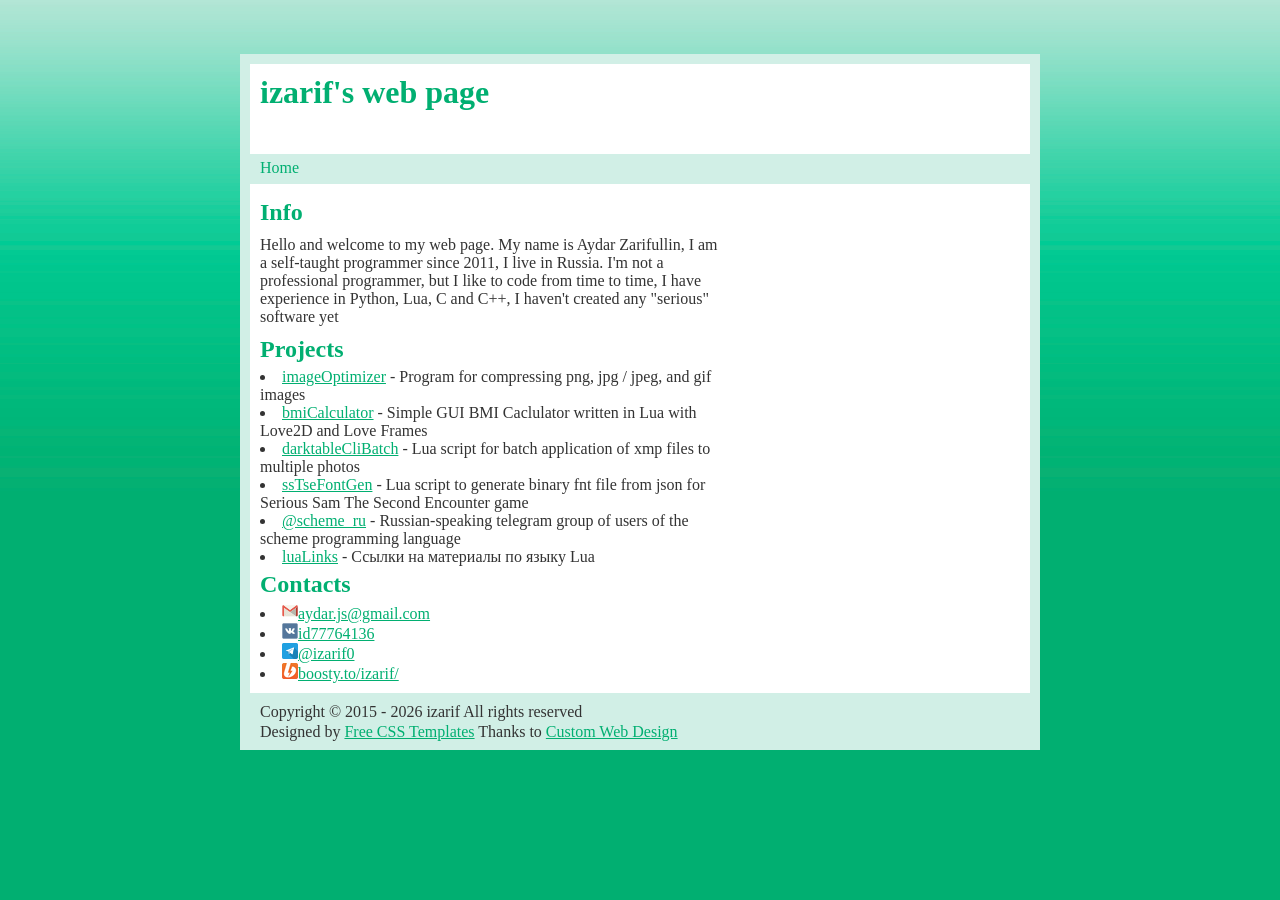
<file: index.html>
<!DOCTYPE html PUBLIC "-//W3C//DTD HTML 4.01//EN"
"http://www.w3.org/TR/html4/strict.dtd">
<html>
<head>
  <title>Home - izarif's web page</title>
  <meta http-equiv="Content-Type" content=
  "text/html; charset=utf-8">
  <link rel="stylesheet" type="text/css" href=
  "theme/izTheme/style.css" media="screen">
  <link rel="icon" type="image/x-icon" href="favicon.ico">
  <link rel="icon" href="data/uploads/icon120x120.png" sizes=
  "120x120">
</head>
<body>
  <div id="wrap">
    <div id="header">
      <h1><a href="index.html">izarif's web page</a></h1>
    </div>
    <div id="menu">
      <ul>
        <li class="index topL current active"><a href="index.html"
        class="topL-a cur-act-a" title="Home">Home</a></li>
      </ul>
    </div>
    <div id="content">
      <div class="left">
        <h2>Info</h2>
        <p>Hello and welcome to my web page. My name is Aydar
        Zarifullin, I am a self-taught programmer since 2011, I
        live in Russia. I'm not a professional programmer, but I
        like to code from time to time, I have experience in
        Python, Lua, C and C++, I haven't created any "serious"
        software yet</p>
        <h2>Projects</h2>
        <ul>
          <li><a href=
          "eng/imageOptimizer.html">imageOptimizer</a>
          - Program for compressing png, jpg / jpeg, and gif
          images</li>
          <li><a href=
          "https://github.com/iZarif/bmiCalculator/">bmiCalculator</a>
          - Simple GUI BMI Caclulator written in Lua with Love2D
          and Love Frames</li>
          <li><a href=
          "https://github.com/iZarif/darktableCliBatch/">darktableCliBatch</a>
          - Lua script for batch application of xmp files to
          multiple photos</li>
          <li><a href=
          "https://github.com/iZarif/ssTseFontGen/">ssTseFontGen</a>
          - Lua script to generate binary fnt file from json for
          Serious Sam The Second Encounter game</li>
          <li><a href="https://t.me/scheme_ru/">@scheme_ru</a> -
          Russian-speaking telegram group of users of the scheme
          programming language</li>
          <li><a href="rus/luaLinks.html">luaLinks</a> - Ссылки на материалы по языку
          Lua</li>
        </ul>
        <h2>Contacts</h2>
        <ul>
          <li><img src="data/uploads/gmailIcon.png" alt=
          "gmail icon"><a href=
          "mailto:aydar.js@gmail.com">aydar.js@gmail.com</a></li>
          <li><img src="data/uploads//vkIcon.png" alt=
          "vk social media icon"><a href=
          "https://vk.ru/id77764136">id77764136</a></li>
          <li><img src="data/uploads/tgIcon.png" alt=
          "telegram icon"><a href=
          "https://t.me/izarif0">@izarif0</a></li>
          <li><img src="data/uploads/boostyIcon.png" alt=
          "boosty icon"><a href=
          "https://boosty.to/izarif/">boosty.to/izarif/</a></li>
        </ul>
      </div>
      <div class="right"></div>
      <div style="clear: both"></div>
    </div>
    <div id="footer">
      <p>Copyright © 2015 - 2026 izarif All rights reserved</p>
      <p>Designed by <a href=
      "http://www.free-css-templates.com/">Free CSS Templates</a>
      Thanks to <a href="http://www.openwebdesign.org/">Custom Web
      Design</a></p>
    </div>
  </div>
</body>
</html>
</file>
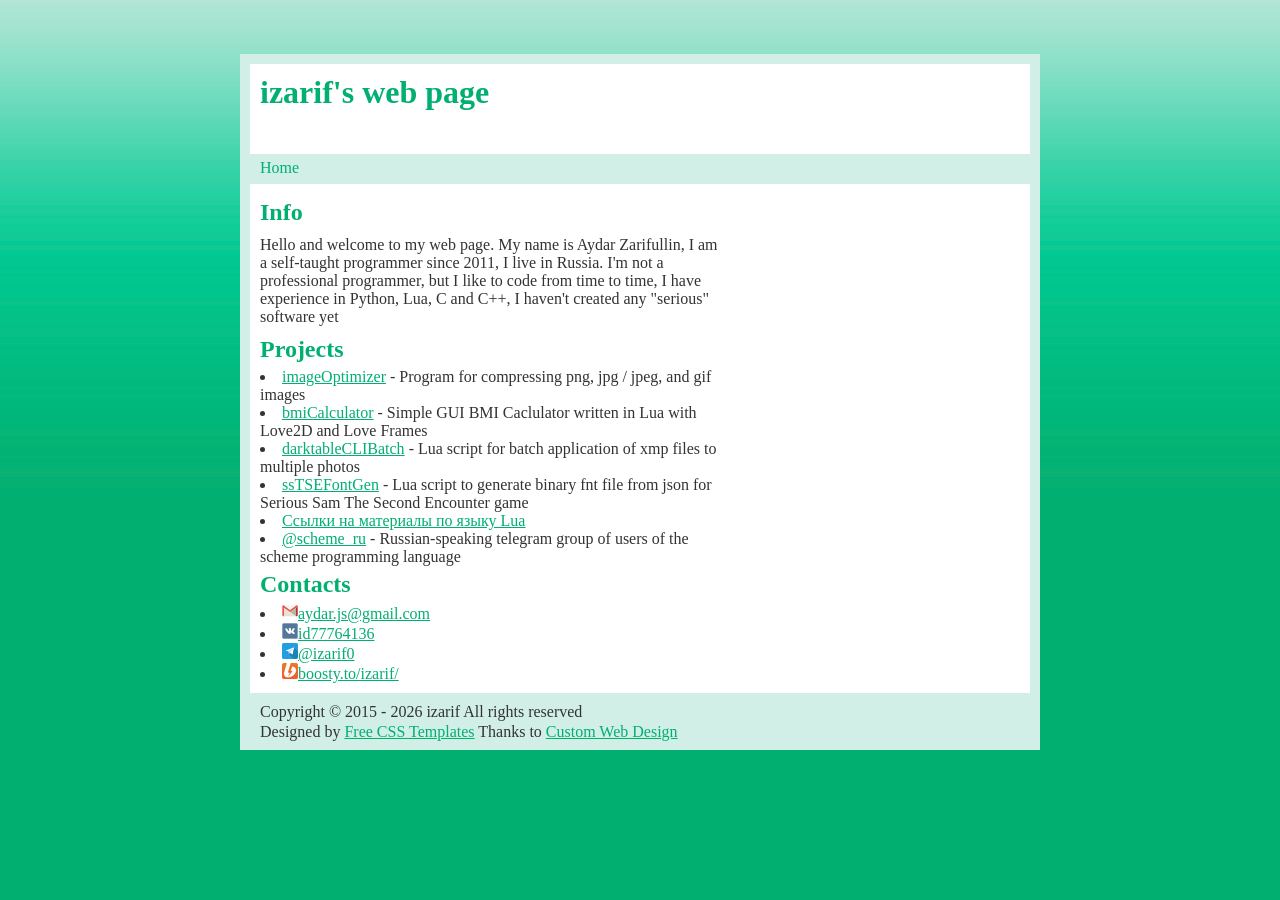
<file: eng/index.html>
<!DOCTYPE html PUBLIC "-//W3C//DTD HTML 4.01//EN"
"http://www.w3.org/TR/html4/strict.dtd">
<html>
<head>
  <title>Home - izarif's web page</title>
  <meta http-equiv="Content-Type" content=
  "text/html; charset=utf-8">
  <link rel="stylesheet" type="text/css" href=
  "../theme/izTheme/style.css" media="screen">
  <link rel="icon" type="image/x-icon" href="../favicon.ico">
  <link rel="icon" href="../data/uploads/icon120x120.png" sizes=
  "120x120">
</head>
<body>
  <div id="wrap">
    <div id="header">
      <h1><a href="../index.html">izarif's web page</a></h1>
    </div>
    <div id="menu">
      <ul>
        <li class="index topL current active"><a href="index.html"
        class="topL-a cur-act-a" title="Home">Home</a></li>
      </ul>
    </div>
    <div id="content">
      <div class="left">
        <h2>Info</h2>
        <p>Hello and welcome to my web page. My name is Aydar
        Zarifullin, I am a self-taught programmer since 2011, I
        live in Russia. I'm not a professional programmer, but I
        like to code from time to time, I have experience in
        Python, Lua, C and C++, I haven't created any "serious"
        software yet</p>
        <h2>Projects</h2>
        <ul>
          <li><a href=
          "imageOptimizer.html">imageOptimizer</a>
          - Program for compressing png, jpg / jpeg, and gif
          images</li>
          <li><a href=
          "https://github.com/iZarif/bmiCalculator/">bmiCalculator</a>
          - Simple GUI BMI Caclulator written in Lua with Love2D
          and Love Frames</li>
          <li><a href=
          "https://github.com/iZarif/darktableCLIBatch/">darktableCLIBatch</a>
          - Lua script for batch application of xmp files to
          multiple photos</li>
          <li><a href=
          "https://github.com/iZarif/ssTSEFontGen/">ssTSEFontGen</a>
          - Lua script to generate binary fnt file from json for
          Serious Sam The Second Encounter game</li>
          <li><a href="../luaLinks.html">Ссылки на материалы по языку
          Lua</a></li>
          <li><a href="https://t.me/scheme_ru/">@scheme_ru</a> -
          Russian-speaking telegram group of users of the scheme
          programming language</li>
        </ul>
        <h2>Contacts</h2>
        <ul>
          <li><img src="../data/uploads/gmailIcon.png" alt=
          "gmail icon"><a href=
          "mailto:aydar.js@gmail.com">aydar.js@gmail.com</a></li>
          <li><img src="../data/uploads//vkIcon.png" alt=
          "vk social media icon"><a href=
          "https://vk.ru/id77764136">id77764136</a></li>
          <li><img src="../data/uploads/tgIcon.png" alt=
          "telegram icon"><a href=
          "https://t.me/izarif0">@izarif0</a></li>
          <li><img src="../data/uploads/boostyIcon.png" alt=
          "boosty icon"><a href=
          "https://boosty.to/izarif/">boosty.to/izarif/</a></li>
        </ul>
      </div>
      <div class="right"></div>
      <div style="clear: both"></div>
    </div>
    <div id="footer">
      <p>Copyright © 2015 - 2026 izarif All rights reserved</p>
      <p>Designed by <a href=
      "http://www.free-css-templates.com/">Free CSS Templates</a>
      Thanks to <a href="http://www.openwebdesign.org/">Custom Web
      Design</a></p>
    </div>
  </div>
</body>
</html>
</file>
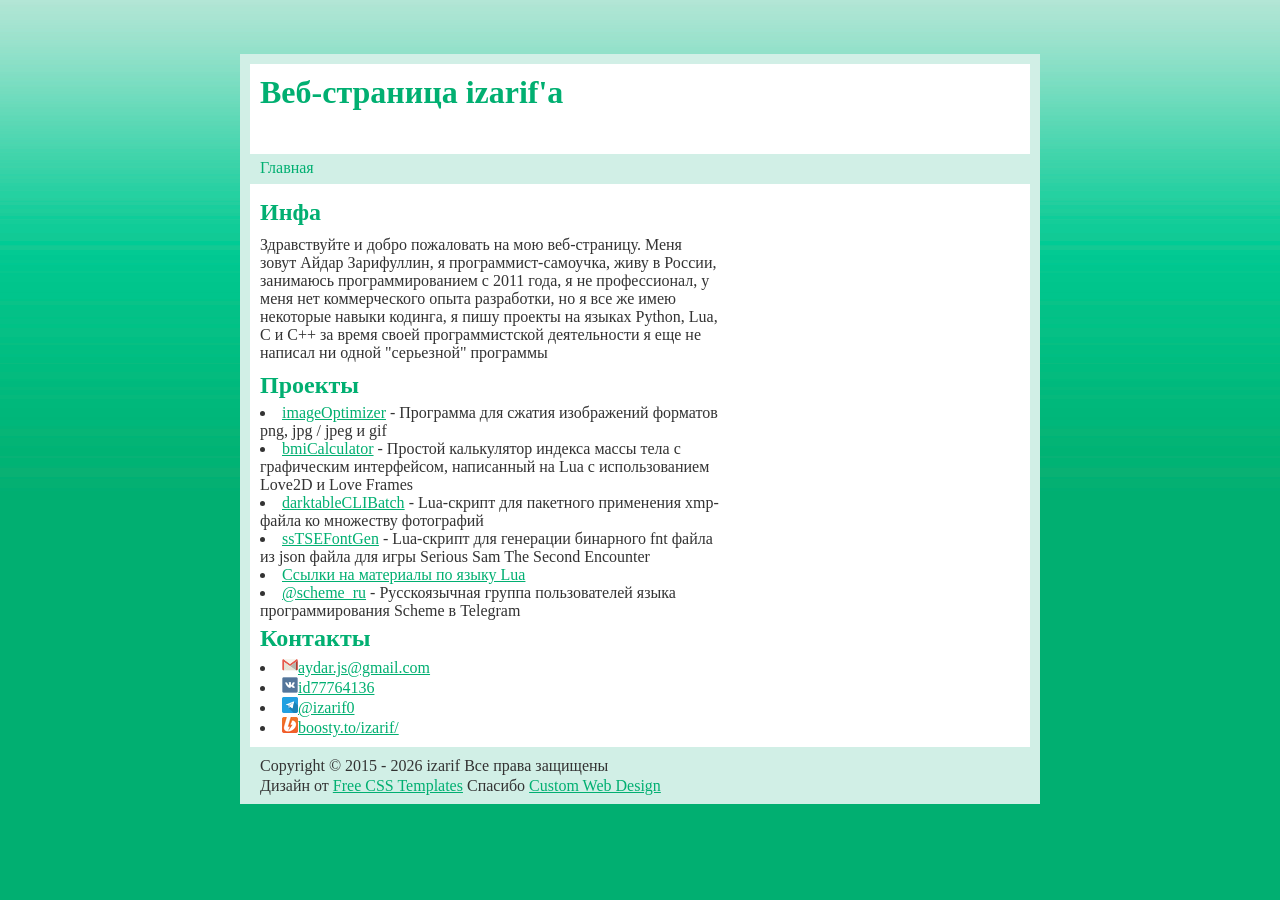
<file: rus/index.html>
<!DOCTYPE html PUBLIC "-//W3C//DTD HTML 4.01//EN"
"http://www.w3.org/TR/html4/strict.dtd">
<html>
<head>
  <title>Главная - Веб-страница izarif'a</title>
  <meta http-equiv="Content-Type" content=
  "text/html; charset=utf-8">
  <link rel="stylesheet" type="text/css" href=
  "../theme/izTheme/style.css" media="screen">
  <link rel="icon" type="image/x-icon" href="favicon.ico">
  <link rel="icon" href="../data/uploads/icon120x120.png" sizes=
  "120x120">
</head>
<body>
  <div id="wrap">
    <div id="header">
      <h1><a href="../index.html">Веб-страница izarif'a</a></h1>
    </div>
    <div id="menu">
      <ul>
        <li class="index topL current active"><a href="index.html"
        class="topL-a cur-act-a" title="Home">Главная</a></li>
      </ul>
    </div>
    <div id="content">
      <div class="left">
        <h2>Инфа</h2>
        <p>Здравствуйте и добро пожаловать на мою веб-страницу.
        Меня зовут Айдар Зарифуллин, я программист-самоучка, живу в
        России, занимаюсь программированием с 2011 года, я не
        профессионал, у меня нет коммерческого опыта разработки, но
        я все же имею некоторые навыки кодинга, я пишу проекты на
        языках Python, Lua, C и C++ за время своей программистской
        деятельности я еще не написал ни одной "серьезной"
        программы</p>
        <h2>Проекты</h2>
        <ul>
          <li><a href=
          "imageOptimizer.html">imageOptimizer</a>
          - Программа для сжатия изображений форматов png, jpg /
          jpeg и gif</li>
          <li><a href=
          "https://github.com/iZarif/bmiCalculator/">bmiCalculator</a>
          - Простой калькулятор индекса массы тела с графическим
          интерфейсом, написанный на Lua с использованием Love2D и
          Love Frames</li>
          <li><a href=
          "https://github.com/iZarif/darktableCLIBatch/">darktableCLIBatch</a>
          - Lua-скрипт для пакетного применения xmp-файла ко
          множеству фотографий</li>
          <li><a href=
          "https://github.com/iZarif/ssTSEFontGen/">ssTSEFontGen</a>
          - Lua-скрипт для генерации бинарного fnt файла из json
          файла для игры Serious Sam The Second Encounter</li>
          <li><a href="../luaLinks.html">Ссылки на материалы по языку
          Lua</a></li>
          <li><a href="https://t.me/scheme_ru/">@scheme_ru</a> -
          Русскоязычная группа пользователей языка программирования
          Scheme в Telegram</li>
        </ul>
        <h2>Контакты</h2>
        <ul>
          <li><img src="../data/uploads/gmailIcon.png" alt=
          "Иконка gmail"><a href=
          "mailto:aydar.js@gmail.com">aydar.js@gmail.com</a></li>
          <li><img src="../data/uploads//vkIcon.png" alt=
          "Иконка vk"><a href=
          "https://vk.ru/id77764136">id77764136</a></li>
          <li><img src="../data/uploads/tgIcon.png" alt=
          "Иконка telegram"><a href=
          "https://t.me/izarif0">@izarif0</a></li>
          <li><img src="../data/uploads/boostyIcon.png" alt=
          "Иконка boosty"><a href=
          "https://boosty.to/izarif/">boosty.to/izarif/</a></li>
        </ul>
      </div>
      <div class="right"></div>
      <div style="clear: both"></div>
    </div>
    <div id="footer">
      <p>Copyright © 2015 - 2026 izarif Все права защищены</p>
      <p>Дизайн от <a href=
      "http://www.free-css-templates.com/">Free CSS Templates</a>
      Спасибо <a href="http://www.openwebdesign.org/">Custom Web
      Design</a></p>
    </div>
  </div>
</body>
</html>
</file>
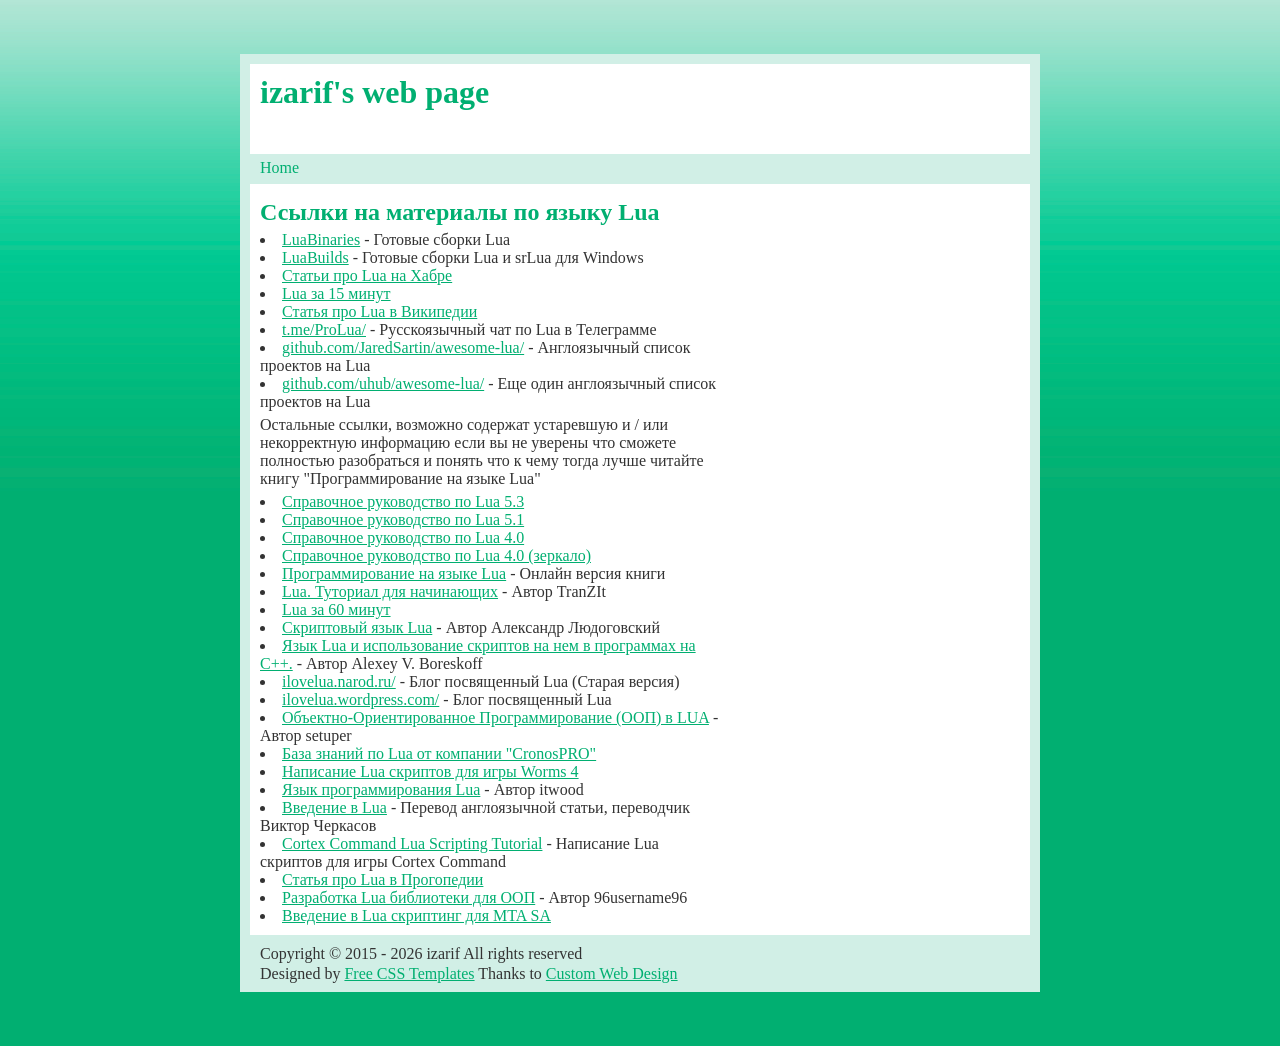
<file: luaLinks.html>
<!DOCTYPE html PUBLIC "-//W3C//DTD HTML 4.01//EN"
"http://www.w3.org/TR/html4/strict.dtd">
<html>
<head>
  <title>Ссылки на материалы по языку Lua - izarif's web
  page</title>
  <meta http-equiv="Content-Type" content=
  "text/html; charset=utf-8">
  <link rel="stylesheet" type="text/css" href=
  "theme/izTheme/style.css" media="screen">
  <link rel="icon" type="image/x-icon" href="favicon.ico">
  <link rel="icon" href="data/uploads/icon120x120.png" sizes=
  "120x120">
</head>
<body>
  <div id="wrap">
    <div id="header">
      <h1><a href="index.html">izarif's web page</a></h1>
    </div>
    <div id="menu">
      <ul>
        <li class="index topL"><a href="index.html" class="topL-a"
        title="Home">Home</a></li>
      </ul>
    </div>
    <div id="content">
      <div class="left">
        <h2>Ссылки на материалы по языку Lua</h2>
        <ul>
          <li><a href=
          "https://luabinaries.sourceforge.net/">LuaBinaries</a> -
          Готовые сборки Lua</li>
          <li><a href=
          "https://joedf.github.io/LuaBuilds/">LuaBuilds</a> -
          Готовые сборки Lua и srLua для Windows</li>
          <li><a href=
          "https://habr.com/ru/hubs/lua/articles/">Статьи про Lua
          на Хабре</a></li>
          <li><a href="https://learnxinyminutes.com/ru/lua/">Lua за
          15 минут</a></li>
          <li><a href="http://ru.wikipedia.org/wiki/Lua/">Статья
          про Lua в Википедии</a></li>
          <li><a href="https://t.me/ProLua/">t.me/ProLua/</a> -
          Русскоязычный чат по Lua в Телеграмме</li>
          <li><a href=
          "https://github.com/JaredSartin/awesome-lua/">github.com/JaredSartin/awesome-lua/</a>
          - Англоязычный список проектов на Lua</li>
          <li><a href=
          "https://github.com/uhub/awesome-lua/">github.com/uhub/awesome-lua/</a>
          - Еще один англоязычный список проектов на Lua</li>
        </ul>
        <p>Остальные ссылки, возможно содержат устаревшую и / или
        некорректную информацию если вы не уверены что сможете
        полностью разобраться и понять что к чему тогда лучше
        читайте книгу "Программирование на языке Lua"</p>
        <ul>
          <li><a href=
          "https://antirek.github.io/luabook/language.htm">Справочное
          руководство по Lua 5.3</a></li>
          <li><a href=
          "https://linuxshare.ru/docs/devel/languages/lua/reference/index.html">
          Справочное руководство по Lua 5.1</a></li>
          <li><a href=
          "https://www.opennet.ru/docs/RUS/mysqldev/glava04.html">Справочное
          руководство по Lua 4.0</a></li>
          <li><a href=
          "https://luagml.ucoz.ru/doc/lua/lua.html">Справочное
          руководство по Lua 4.0 (зеркало)</a></li>
          <li><a href=
          "https://fabervox.github.io/pilrus/PiL3.html">Программирование
          на языке Lua</a> - Онлайн версия книги</li>
          <li><a href=
          "https://gcup.ru/publ/programming/lua_tutorial_dlja_nachinajushhikh/8-1-0-623">
          Lua. Туториал для начинающих</a> - Автор TranZIt</li>
          <li><a href=
          "https://zserge.wordpress.com/2012/02/23/lua-%D0%B7%D0%B0-60-%D0%BC%D0%B8%D0%BD%D1%83%D1%82/">
          Lua за 60 минут</a></li>
          <li><a href=
          "https://script-coding.com/Lua.html">Скриптовый язык
          Lua</a> - Автор Александр Людоговский</li>
          <li><a href=
          "https://steps3d.narod.ru/tutorials/lua-tutorial.html">Язык
          Lua и использование скриптов на нем в программах на
          С++.</a> - Автор Alexey V. Boreskoff</li>
          <li><a href=
          "https://ilovelua.narod.ru/">ilovelua.narod.ru/</a> -
          Блог посвященный Lua (Старая версия)</li>
          <li><a href=
          "https://ilovelua.wordpress.com/">ilovelua.wordpress.com/</a>
          - Блог посвященный Lua</li>
          <li><a href=
          "http://mydc.ru/topic1429.html">Объектно-Ориентированное
          Программирование (ООП) в LUA</a> - Автор setuper</li>
          <li><a href=
          "https://www.cronos.ru/kb-cronospro-lua.html">База знаний
          по Lua от компании "CronosPRO"</a></li>
          <li><a href=
          "https://web.archive.org/web/20171213202602/http://w3d.wiki-site.com/index.php/%D0%9E%D1%81%D0%BD%D0%BE%D0%B2%D1%8B_Lua/">
          Написание Lua скриптов для игры Worms 4</a></li>
          <li><a href=
          "https://web.archive.org/web/20231211092404/https://ltwood.wikidot.com/scripting:lua-lang/">
          Язык программирования Lua</a> - Автор itwood</li>
          <li><a href=
          "https://web.archive.org/web/20241209040011/http://netsago.org/ru/docs/1/4/">
          Введение в Lua</a> - Перевод англоязычной статьи,
          переводчик Виктор Черкасов</li>
          <li><a href=
          "https://web.archive.org/web/20161126125641/https://cortexcommandru.3dn.ru/forum/9-801-1">
          Cortex Command Lua Scripting Tutorial</a> - Написание Lua
          скриптов для игры Cortex Command</li>
          <li><a href=
          "https://web.archive.org/web/20221128175941/http://progopedia.ru/language/lua/">
          Статья про Lua в Прогопедии</a></li>
          <li><a href=
          "https://ru-lua.livejournal.com/27022.html">Разработка
          Lua библиотеки для ООП</a> - Автор 96username96</li>
          <li><a href=
          "https://wiki.multitheftauto.com/wiki/%D0%92%D0%B2%D0%B5%D0%B4%D0%B5%D0%BD%D0%B8%D0%B5_%D0%B2_%D1%81%D0%BA%D1%80%D0%B8%D0%BF%D1%82%D0%B8%D0%BD%D0%B3/">
          Введение в Lua скриптинг для MTA SA</a></li>
        </ul>
      </div>
      <div class="right"></div>
      <div style="clear: both"></div>
    </div>
    <div id="footer">
      <p>Copyright © 2015 - 2026 izarif All rights reserved</p>
      <p>Designed by <a href=
      "http://www.free-css-templates.com/">Free CSS Templates</a>
      Thanks to <a href="http://www.openwebdesign.org/">Custom Web
      Design</a></p>
    </div>
  </div>
</body>
</html>
</file>
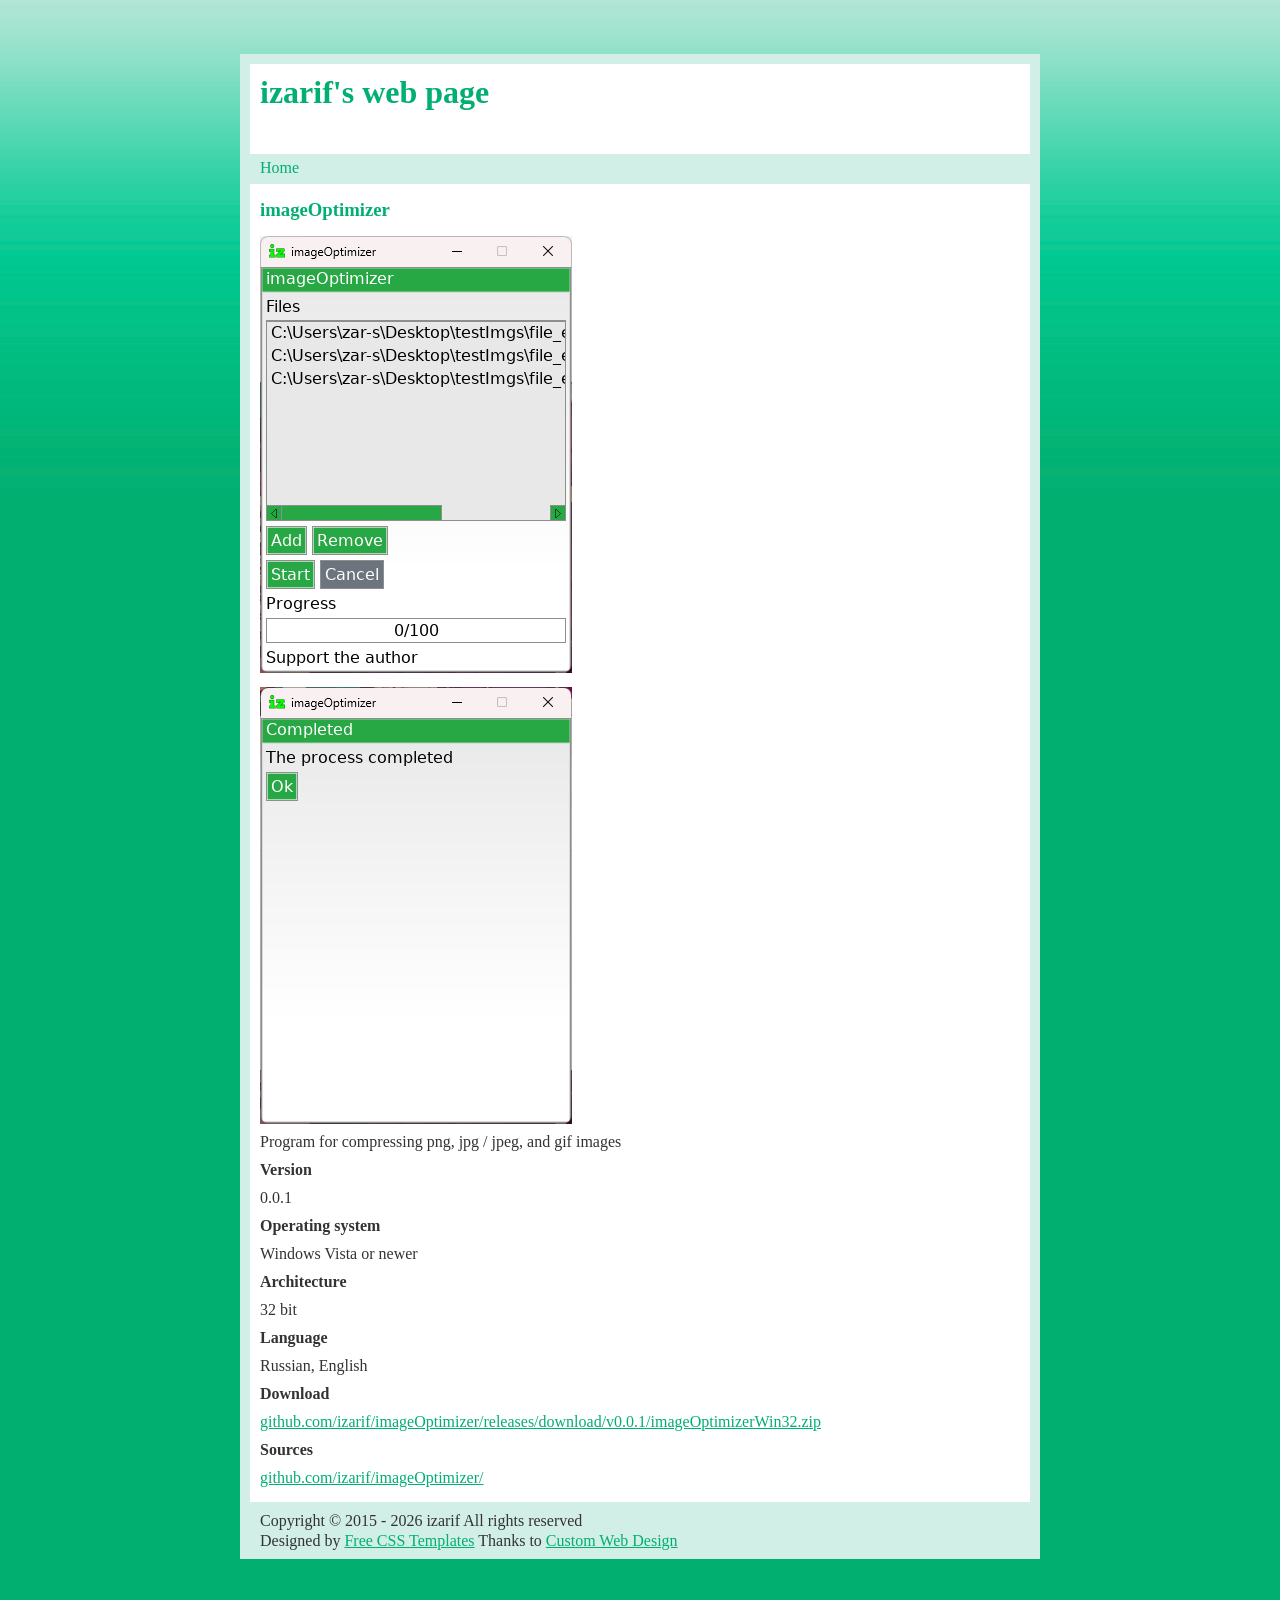
<file: eng/imageOptimizer.html>
<!DOCTYPE html PUBLIC "-//W3C//DTD HTML 4.01//EN"
"http://www.w3.org/TR/html4/strict.dtd">
<html>
<head>
  <title>imageOptimizer - izarif's web page</title>
  <meta http-equiv="Content-Type" content=
  "text/html; charset=utf-8">
  <link rel="stylesheet" type="text/css" href=
  "../theme/izTheme/style.css" media="screen">
  <link rel="icon" type="image/x-icon" href="../favicon.ico">
  <link rel="icon" href="../data/uploads/icon120x120.png" sizes=
  "120x120">
</head>
<body>
  <div id="wrap">
    <div id="header">
      <h1><a href="../index.html">izarif's web page</a></h1>
    </div>
    <div id="menu">
      <ul>
        <li class="index topL current active"><a href="index.html"
        class="topL-a cur-act-a" title="Home">Home</a></li>
      </ul>
    </div>
    <div id="content">
      <div class="left">
        <h3>imageOptimizer</h3>
        <img class="progScreenshot" src="../data/uploads/imageOptimizerEng1.png" alt="Screeshot 1 of imageOptimizer">
        <img class="progScreenshot" src="../data/uploads/imageOptimizerEng2.png" alt="Screeshot 2 of imageOptimizer">
        <p>Program for compressing png, jpg / jpeg, and gif images</p>
        <p class="propertyName">Version</p>
        <p>0.0.1</p>
        <p class="propertyName">Operating system</p>
        <p>Windows Vista or newer</p>
        <p class="propertyName">Architecture</p>
        <p>32 bit</p>
        <p class="propertyName">Language</p>
        <p>Russian, English</p>
        <p class="propertyName">Download</p>
        <p><a href="https://github.com/izarif/imageOptimizer/releases/download/v0.0.1/imageOptimizerWin32.zip">github.com/izarif/imageOptimizer/releases/download/v0.0.1/imageOptimizerWin32.zip</a></p>
        <p class="propertyName">Sources</p>
        <p><a href="https://github.com/izarif/imageOptimizer">github.com/izarif/imageOptimizer/</a></p>
      </div>
      <div class="right"></div>
      <div style="clear: both"></div>
    </div>
    <div id="footer">
      <p>Copyright © 2015 - 2026 izarif All rights reserved</p>
      <p>Designed by <a href=
      "http://www.free-css-templates.com/">Free CSS Templates</a>
      Thanks to <a href="http://www.openwebdesign.org/">Custom Web
      Design</a></p>
    </div>
  </div>
</body>
</html>
</file>
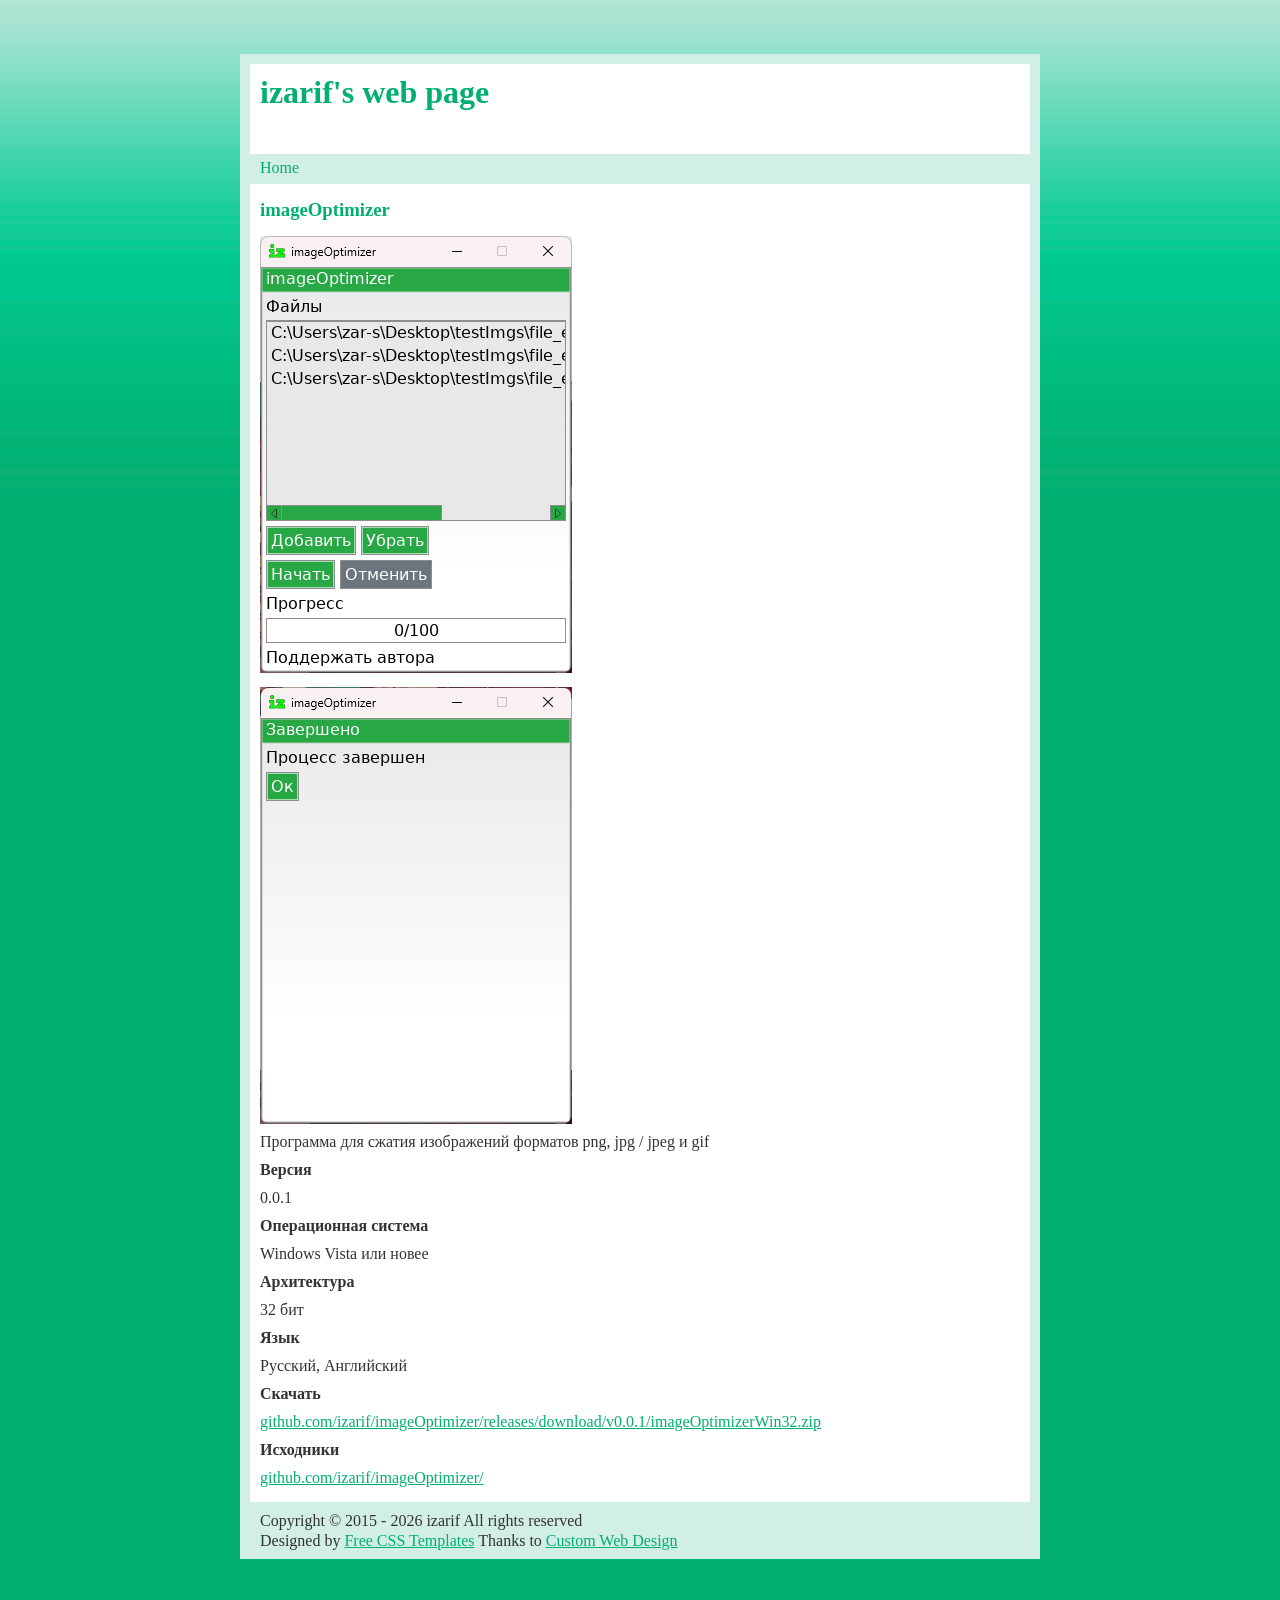
<file: rus/imageOptimizer.html>
<!DOCTYPE html PUBLIC "-//W3C//DTD HTML 4.01//EN"
"http://www.w3.org/TR/html4/strict.dtd">
<html>
<head>
  <title>imageOptimizer - izarif's web
  page</title>
  <meta http-equiv="Content-Type" content=
  "text/html; charset=utf-8">
  <link rel="stylesheet" type="text/css" href=
  "../theme/izTheme/style.css" media="screen">
  <link rel="icon" type="image/x-icon" href="../favicon.ico">
  <link rel="icon" href="../data/uploads/icon120x120.png" sizes=
  "120x120">
</head>
<body>
  <div id="wrap">
    <div id="header">
      <h1><a href="../index.html">izarif's web page</a></h1>
    </div>
    <div id="menu">
      <ul>
        <li class="index topL"><a href="../index.html" class="topL-a"
        title="Home">Home</a></li>
      </ul>
    </div>
    <div id="content">
      <div class="left">
        <h3>imageOptimizer</h3>
        <img class="progScreenshot" src="../data/uploads/imageOptimizerRus1.png" alt="Скриншот 1 imageOptimizer">
        <img class="progScreenshot" src="../data/uploads/imageOptimizerRus2.png" alt="Скриншот 2 imageOptimizer">
        <p>Программа для сжатия изображений форматов png, jpg / jpeg и gif</p>
        <p class="propertyName">Версия</p>
        <p>0.0.1</p>
        <p class="propertyName">Операционная система</p>
        <p>Windows Vista или новее</p>
        <p class="propertyName">Архитектура</p>
        <p>32 бит</p>
        <p class="propertyName">Язык</p>
        <p>Русский, Английский</p>
        <p class="propertyName">Скачать</p>
        <p><a href="https://github.com/izarif/imageOptimizer/releases/download/v0.0.1/imageOptimizerWin32.zip">github.com/izarif/imageOptimizer/releases/download/v0.0.1/imageOptimizerWin32.zip</a></p>
        <p class="propertyName">Исходники</p>
        <p><a href="https://github.com/izarif/imageOptimizer">github.com/izarif/imageOptimizer/</a></p>
      </div>
      <div class="right"></div>
      <div style="clear: both"></div>
    </div>
    <div id="footer">
      <p>Copyright © 2015 - 2026 izarif All rights reserved</p>
      <p>Designed by <a href=
      "http://www.free-css-templates.com/">Free CSS Templates</a>
      Thanks to <a href="http://www.openwebdesign.org/">Custom Web
      Design</a></p>
    </div>
  </div>
</body>
</html>
</file>
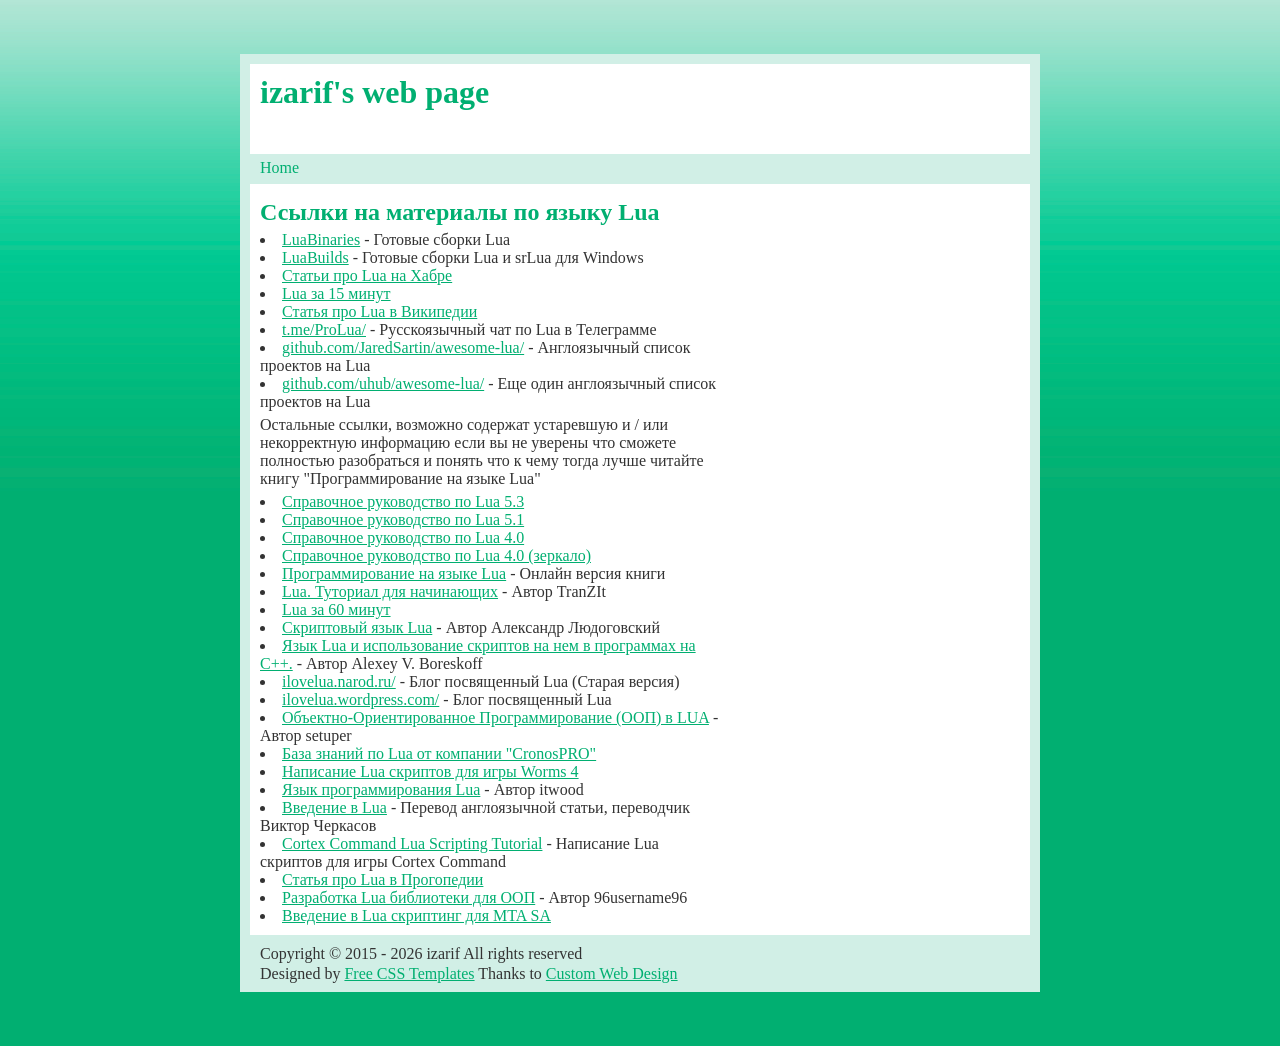
<file: rus/luaLinks.html>
<!DOCTYPE html PUBLIC "-//W3C//DTD HTML 4.01//EN"
"http://www.w3.org/TR/html4/strict.dtd">
<html>
<head>
  <title>Ссылки на материалы по языку Lua - izarif's web
  page</title>
  <meta http-equiv="Content-Type" content=
  "text/html; charset=utf-8">
  <link rel="stylesheet" type="text/css" href=
  "../theme/izTheme/style.css" media="screen">
  <link rel="icon" type="image/x-icon" href="../favicon.ico">
  <link rel="icon" href="../data/uploads/icon120x120.png" sizes=
  "120x120">
</head>
<body>
  <div id="wrap">
    <div id="header">
      <h1><a href="../index.html">izarif's web page</a></h1>
    </div>
    <div id="menu">
      <ul>
        <li class="index topL"><a href="../index.html" class="topL-a"
        title="Home">Home</a></li>
      </ul>
    </div>
    <div id="content">
      <div class="left">
        <h2>Ссылки на материалы по языку Lua</h2>
        <ul>
          <li><a href=
          "https://luabinaries.sourceforge.net/">LuaBinaries</a> -
          Готовые сборки Lua</li>
          <li><a href=
          "https://joedf.github.io/LuaBuilds/">LuaBuilds</a> -
          Готовые сборки Lua и srLua для Windows</li>
          <li><a href=
          "https://habr.com/ru/hubs/lua/articles/">Статьи про Lua
          на Хабре</a></li>
          <li><a href="https://learnxinyminutes.com/ru/lua/">Lua за
          15 минут</a></li>
          <li><a href="http://ru.wikipedia.org/wiki/Lua/">Статья
          про Lua в Википедии</a></li>
          <li><a href="https://t.me/ProLua/">t.me/ProLua/</a> -
          Русскоязычный чат по Lua в Телеграмме</li>
          <li><a href=
          "https://github.com/JaredSartin/awesome-lua/">github.com/JaredSartin/awesome-lua/</a>
          - Англоязычный список проектов на Lua</li>
          <li><a href=
          "https://github.com/uhub/awesome-lua/">github.com/uhub/awesome-lua/</a>
          - Еще один англоязычный список проектов на Lua</li>
        </ul>
        <p>Остальные ссылки, возможно содержат устаревшую и / или
        некорректную информацию если вы не уверены что сможете
        полностью разобраться и понять что к чему тогда лучше
        читайте книгу "Программирование на языке Lua"</p>
        <ul>
          <li><a href=
          "https://antirek.github.io/luabook/language.htm">Справочное
          руководство по Lua 5.3</a></li>
          <li><a href=
          "https://linuxshare.ru/docs/devel/languages/lua/reference/index.html">
          Справочное руководство по Lua 5.1</a></li>
          <li><a href=
          "https://www.opennet.ru/docs/RUS/mysqldev/glava04.html">Справочное
          руководство по Lua 4.0</a></li>
          <li><a href=
          "https://luagml.ucoz.ru/doc/lua/lua.html">Справочное
          руководство по Lua 4.0 (зеркало)</a></li>
          <li><a href=
          "https://fabervox.github.io/pilrus/PiL3.html">Программирование
          на языке Lua</a> - Онлайн версия книги</li>
          <li><a href=
          "https://gcup.ru/publ/programming/lua_tutorial_dlja_nachinajushhikh/8-1-0-623">
          Lua. Туториал для начинающих</a> - Автор TranZIt</li>
          <li><a href=
          "https://zserge.wordpress.com/2012/02/23/lua-%D0%B7%D0%B0-60-%D0%BC%D0%B8%D0%BD%D1%83%D1%82/">
          Lua за 60 минут</a></li>
          <li><a href=
          "https://script-coding.com/Lua.html">Скриптовый язык
          Lua</a> - Автор Александр Людоговский</li>
          <li><a href=
          "https://steps3d.narod.ru/tutorials/lua-tutorial.html">Язык
          Lua и использование скриптов на нем в программах на
          С++.</a> - Автор Alexey V. Boreskoff</li>
          <li><a href=
          "https://ilovelua.narod.ru/">ilovelua.narod.ru/</a> -
          Блог посвященный Lua (Старая версия)</li>
          <li><a href=
          "https://ilovelua.wordpress.com/">ilovelua.wordpress.com/</a>
          - Блог посвященный Lua</li>
          <li><a href=
          "http://mydc.ru/topic1429.html">Объектно-Ориентированное
          Программирование (ООП) в LUA</a> - Автор setuper</li>
          <li><a href=
          "https://www.cronos.ru/kb-cronospro-lua.html">База знаний
          по Lua от компании "CronosPRO"</a></li>
          <li><a href=
          "https://web.archive.org/web/20171213202602/http://w3d.wiki-site.com/index.php/%D0%9E%D1%81%D0%BD%D0%BE%D0%B2%D1%8B_Lua/">
          Написание Lua скриптов для игры Worms 4</a></li>
          <li><a href=
          "https://web.archive.org/web/20231211092404/https://ltwood.wikidot.com/scripting:lua-lang/">
          Язык программирования Lua</a> - Автор itwood</li>
          <li><a href=
          "https://web.archive.org/web/20241209040011/http://netsago.org/ru/docs/1/4/">
          Введение в Lua</a> - Перевод англоязычной статьи,
          переводчик Виктор Черкасов</li>
          <li><a href=
          "https://web.archive.org/web/20161126125641/https://cortexcommandru.3dn.ru/forum/9-801-1">
          Cortex Command Lua Scripting Tutorial</a> - Написание Lua
          скриптов для игры Cortex Command</li>
          <li><a href=
          "https://web.archive.org/web/20221128175941/http://progopedia.ru/language/lua/">
          Статья про Lua в Прогопедии</a></li>
          <li><a href=
          "https://ru-lua.livejournal.com/27022.html">Разработка
          Lua библиотеки для ООП</a> - Автор 96username96</li>
          <li><a href=
          "https://wiki.multitheftauto.com/wiki/%D0%92%D0%B2%D0%B5%D0%B4%D0%B5%D0%BD%D0%B8%D0%B5_%D0%B2_%D1%81%D0%BA%D1%80%D0%B8%D0%BF%D1%82%D0%B8%D0%BD%D0%B3/">
          Введение в Lua скриптинг для MTA SA</a></li>
        </ul>
      </div>
      <div class="right"></div>
      <div style="clear: both"></div>
    </div>
    <div id="footer">
      <p>Copyright © 2015 - 2026 izarif All rights reserved</p>
      <p>Designed by <a href=
      "http://www.free-css-templates.com/">Free CSS Templates</a>
      Thanks to <a href="http://www.openwebdesign.org/">Custom Web
      Design</a></p>
    </div>
  </div>
</body>
</html>
</file>
<file: theme/izTheme/style.css>
* {
  margin: 0px;
  padding: 0px;
}

body {
  background: #01af71 url(images/background.gif) repeat-x;
  color: #333;
}

a {
  color: #01af71;
}

a:hover {
  color: #111;
}

#wrap {
  width: 780px;
  margin: 54px auto;
  background: #fff;
  border: 10px solid #d1efe6;
}

#header {
  height: 70px;
  padding: 10px;
}

#header h1 {
  padding-bottom: 2px;
  color: #01af71;
}

#header h1 a {
  color: #01af71;
  text-decoration: none;
}

#header h1 a:hover {
  color: #111;
}

#header h2 {
  padding-top: 2px;
  color: #ace5d3;
}

#menu {
  height: 30px;
  background: #d1efe6;
}

#menu ul {
  list-style-type: none;
}

#menu ul li {
  padding: 5px 10px;
  display: inline-block;
  float: left;
}

#menu ul li a {
  text-decoration: none;
}

#menu ul li a:hover {
  color: #111;
  text-decoration: none;
}

#content {
  padding: 10px;
}

.left {
  width: 460px;
  float: left;
}

.left h2 {
  padding: 5px 0px;
  color: #01af71;
}

.left h2 a {
  text-decoration: none;
}

.left h2 a:hover {
  color: #111;
}

.left ul {
  list-style-position: inside;
}

.left ol {
  list-style-position: inside;
}

.left p {
  padding: 5px 0px;
}

.right {
  width: 260px;
  float: right;
  padding-top: 10px;
}

.right h2 {
  margin-top: 10px;
  padding: 5px;
  background: #d1efe6;
  color: #111;
}

.right ul {
  padding: 10px 0px;
  list-style-type: none;
}

.right ul li a {
  color: #64a58c;
  text-decoration: none;
}

.right ul li a:hover {
  color: #111;
}

.adleft {
  width: 105px;
  height: 105px;
  float: left;
  border: 10px solid #ace5d3;
  color: #aaa;
}

.adright {
  width: 105px;
  height: 105px;
  float: right;
  border: 10px solid #ace5d3;
  color: #aaa;
}

#footer {
  height: 27px;
  padding: 10px;
  background: #d1efe6;
}

#footer p {
  padding-bottom: 2px;
}

.left h3 {
  padding: 5px 0px;
  color: #01af71;
}

.left h4 {
  padding: 5px 0px;
  color: #01af71;
}

.left h5 {
  padding: 5px 0px;
  color: #01af71;
}

.left h6 {
  padding: 5px 0px;
  color: #01af71;
}

.propertyName {
  font-weight: bold;
}

.progScreenshot {
  padding-top: 10px;
}
</file>
